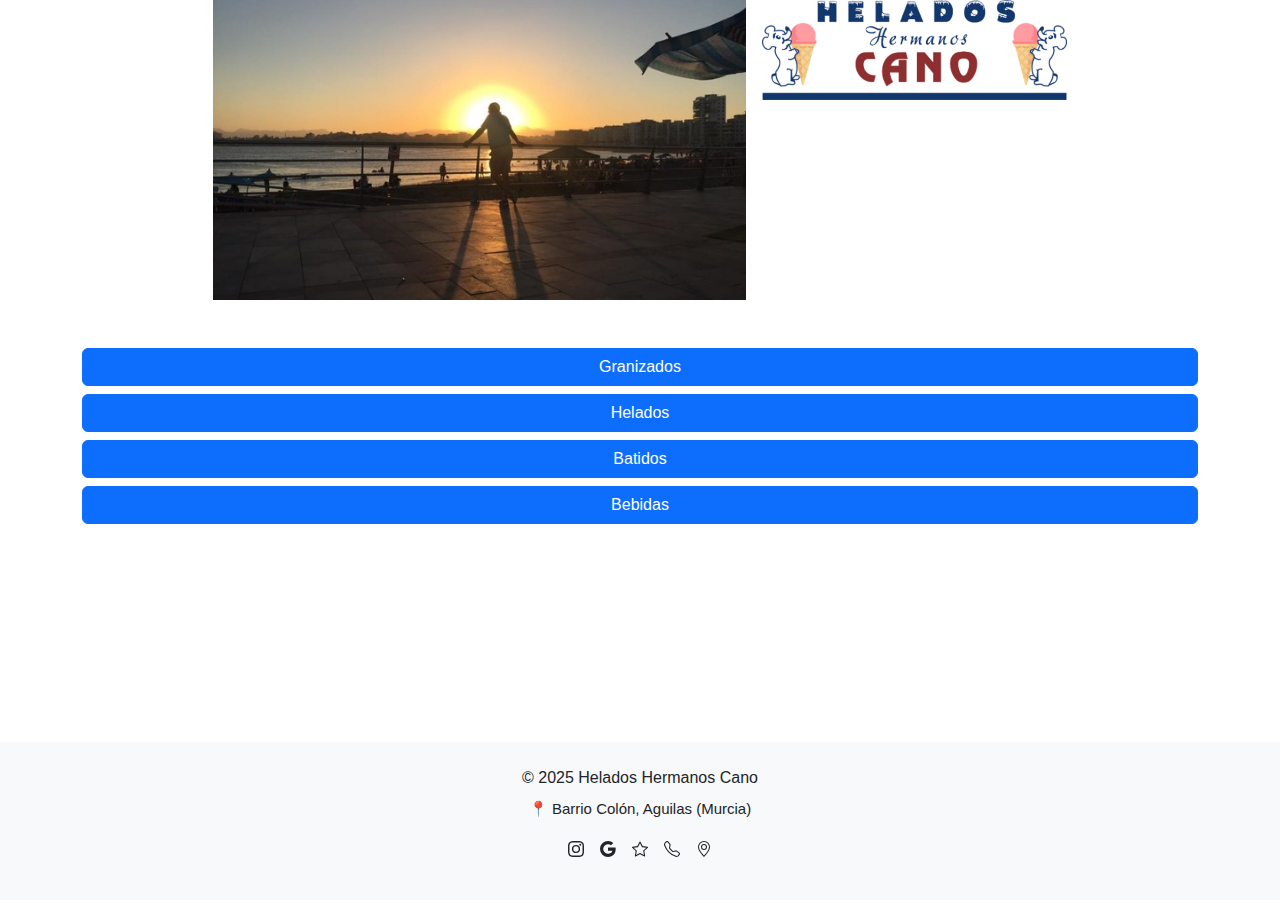
<file: index.html>
<!DOCTYPE html>
<html lang="es">
<head>
  <meta charset="UTF-8">
  <meta name="viewport" content="width=device-width, initial-scale=1">
  <title>Heladería Cano - Menú Digital</title>
  <link href="https://cdn.jsdelivr.net/npm/bootstrap@5.3.3/dist/css/bootstrap.min.css" rel="stylesheet">
  <link rel="stylesheet" href="assets/css/style.css">
</head>
<body>
  <header class="text-center">
    <div class="container-fluid mb-4 px-0">
    <div class="d-flex justify-content-center flex-wrap gap-3">
      <img src="assets\img\fontpage\foto.jpg" alt="Portada 2" class="img-fluid" style="max-height:300px; object-fit:contain; background:white;">
      <img src="assets\img\fontpage\logo.png" alt="Portada 1" class="img-fluid" style="max-height:100px; object-fit:contain; background:white;">
    </div>
    </div>
  </header>

  <main class="container my-5">
    <div id="menu-filtros" class="d-grid flex-column gap-2 align-items-center mb-4"></div>
    <div id="menu-container" class="row g-4"></div>
  </main>

<footer class="bg-light text-center py-4 mt-5" style="width: 100%; height: 81pv; position: absolute; bottom: 0; left: 0;">
  <p class="mb-2">&copy; 2025 Helados Hermanos Cano</p>
  
  <!-- Dirección -->
  <p class="mb-3" style="font-size: 15px;">📍 Barrio Colón, Aguilas (Murcia)</p>

  <!-- Iconos -->
  <div class="d-flex justify-content-center gap-3 mb-3">

    <!-- Instagram -->
    <a href="https://instagram.com/heladoshermanoscano" target="_blank" class="text-dark">
      <svg xmlns="http://www.w3.org/2000/svg" width="16" height="16" fill="currentColor" class="bi bi-instagram" viewBox="0 0 16 16">
        <path d="M8 0C5.829 0 5.556.01 4.703.048 3.85.088 3.269.222 2.76.42a3.9 3.9 0 0 0-1.417.923A3.9 3.9 0 0 0 .42 2.76C.222 3.268.087 3.85.048 4.7.01 5.555 0 5.827 0 8.001c0 2.172.01 2.444.048 3.297.04.852.174 1.433.372 1.942.205.526.478.972.923 1.417.444.445.89.719 1.416.923.51.198 1.09.333 1.942.372C5.555 15.99 5.827 16 8 16s2.444-.01 3.298-.048c.851-.04 1.434-.174 1.943-.372a3.9 3.9 0 0 0 1.416-.923c.445-.445.718-.891.923-1.417.197-.509.332-1.09.372-1.942C15.99 10.445 16 10.173 16 8s-.01-2.445-.048-3.299c-.04-.851-.175-1.433-.372-1.941a3.9 3.9 0 0 0-.923-1.417A3.9 3.9 0 0 0 13.24.42c-.51-.198-1.092-.333-1.943-.372C10.443.01 10.172 0 7.998 0zm-.717 1.442h.718c2.136 0 2.389.007 3.232.046.78.035 1.204.166 1.486.275.373.145.64.319.92.599s.453.546.598.92c.11.281.24.705.275 1.485.039.843.047 1.096.047 3.231s-.008 2.389-.047 3.232c-.035.78-.166 1.203-.275 1.485a2.5 2.5 0 0 1-.599.919c-.28.28-.546.453-.92.598-.28.11-.704.24-1.485.276-.843.038-1.096.047-3.232.047s-2.39-.009-3.233-.047c-.78-.036-1.203-.166-1.485-.276a2.5 2.5 0 0 1-.92-.598 2.5 2.5 0 0 1-.6-.92c-.109-.281-.24-.705-.275-1.485-.038-.843-.046-1.096-.046-3.233s.008-2.388.046-3.231c.036-.78.166-1.204.276-1.486.145-.373.319-.64.599-.92s.546-.453.92-.598c.282-.11.705-.24 1.485-.276.738-.034 1.024-.044 2.515-.045zm4.988 1.328a.96.96 0 1 0 0 1.92.96.96 0 0 0 0-1.92m-4.27 1.122a4.109 4.109 0 1 0 0 8.217 4.109 4.109 0 0 0 0-8.217m0 1.441a2.667 2.667 0 1 1 0 5.334 2.667 2.667 0 0 1 0-5.334"/>
      </svg>
    </a>

    <!-- Google Maps (ubicación) -->
    <a href="https://www.google.es/maps/place/Helados+Hermanos+Cano/@37.4054892,-1.5674122,17z/data=!4m6!3m5!1s0xd64c9c638909c0f:0x3376a2b49cefe093!8m2!3d37.405485!4d-1.5648373!16s%2Fg%2F11sqd7r9y_?entry=tts&g_ep=EgoyMDI1MDUxMy4xIPu8ASoASAFQAw%3D%3D&skid=41ee9cf1-e712-4aee-ae04-3e6a01a67ee2" target="_blank" class="text-dark">
      <svg xmlns="http://www.w3.org/2000/svg" width="16" height="16" fill="currentColor" class="bi bi-google" viewBox="0 0 16 16">
        <path d="M15.545 6.558a9.4 9.4 0 0 1 .139 1.626c0 2.434-.87 4.492-2.384 5.885h.002C11.978 15.292 10.158 16 8 16A8 8 0 1 1 8 0a7.7 7.7 0 0 1 5.352 2.082l-2.284 2.284A4.35 4.35 0 0 0 8 3.166c-2.087 0-3.86 1.408-4.492 3.304a4.8 4.8 0 0 0 0 3.063h.003c.635 1.893 2.405 3.301 4.492 3.301 1.078 0 2.004-.276 2.722-.764h-.003a3.7 3.7 0 0 0 1.599-2.431H8v-3.08z"/>
      </svg>
    </a>

    <!-- Reseñas en Google -->
    <a href="https://www.google.es/maps/place/Helados+Hermanos+Cano/@37.4054892,-1.5674122,17z/data=!4m6!3m5!1s0xd64c9c638909c0f:0x3376a2b49cefe093!8m2!3d37.405485!4d-1.5648373!16s%2Fg%2F11sqd7r9y_?entry=tts&g_ep=EgoyMDI1MDUxMy4xIPu8ASoASAFQAw%3D%3D&skid=41ee9cf1-e712-4aee-ae04-3e6a01a67ee2" target="_blank" class="text-dark">
      <svg xmlns="http://www.w3.org/2000/svg" width="16" height="16" fill="currentColor" class="bi bi-star" viewBox="0 0 16 16">
        <path d="M2.866 14.85c-.078.444.36.791.746.593l4.39-2.256 4.389 2.256c.386.198.824-.149.746-.592l-.83-4.73 3.522-3.356c.33-.314.16-.888-.282-.95l-4.898-.696L8.465.792a.513.513 0 0 0-.927 0L5.354 5.12l-4.898.696c-.441.062-.612.636-.283.95l3.523 3.356-.83 4.73zm4.905-2.767-3.686 1.894.694-3.957a.56.56 0 0 0-.163-.505L1.71 6.745l4.052-.576a.53.53 0 0 0 .393-.288L8 2.223l1.847 3.658a.53.53 0 0 0 .393.288l4.052.575-2.906 2.77a.56.56 0 0 0-.163.506l.694 3.957-3.686-1.894a.5.5 0 0 0-.461 0z"/>
      </svg>
    </a>

    <!-- Llamar -->
    <a href="tel:+672158281" class="text-dark">
      <svg xmlns="http://www.w3.org/2000/svg" width="16" height="16" fill="currentColor" class="bi bi-telephone" viewBox="0 0 16 16">
        <path d="M3.654 1.328a.678.678 0 0 0-1.015-.063L1.605 2.3c-.483.484-.661 1.169-.45 1.77a17.6 17.6 0 0 0 4.168 6.608 17.6 17.6 0 0 0 6.608 4.168c.601.211 1.286.033 1.77-.45l1.034-1.034a.678.678 0 0 0-.063-1.015l-2.307-1.794a.68.68 0 0 0-.58-.122l-2.19.547a1.75 1.75 0 0 1-1.657-.459L5.482 8.062a1.75 1.75 0 0 1-.46-1.657l.548-2.19a.68.68 0 0 0-.122-.58zM1.884.511a1.745 1.745 0 0 1 2.612.163L6.29 2.98c.329.423.445.974.315 1.494l-.547 2.19a.68.68 0 0 0 .178.643l2.457 2.457a.68.68 0 0 0 .644.178l2.189-.547a1.75 1.75 0 0 1 1.494.315l2.306 1.794c.829.645.905 1.87.163 2.611l-1.034 1.034c-.74.74-1.846 1.065-2.877.702a18.6 18.6 0 0 1-7.01-4.42 18.6 18.6 0 0 1-4.42-7.009c-.362-1.03-.037-2.137.703-2.877z"/>
      </svg>
    </a>

    <!-- Cómo llegar -->
    <a href="https://www.google.es/maps/place/Helados+Hermanos+Cano/@37.4054892,-1.5674122,17z/data=!4m6!3m5!1s0xd64c9c638909c0f:0x3376a2b49cefe093!8m2!3d37.405485!4d-1.5648373!16s%2Fg%2F11sqd7r9y_?entry=tts&g_ep=EgoyMDI1MDUxMy4xIPu8ASoASAFQAw%3D%3D&skid=41ee9cf1-e712-4aee-ae04-3e6a01a67ee2" target="_blank" class="text-dark">
      <svg xmlns="http://www.w3.org/2000/svg" width="16" height="16" fill="currentColor" class="bi bi-geo-alt" viewBox="0 0 16 16">
        <path d="M12.166 8.94c-.524 1.062-1.234 2.12-1.96 3.07A32 32 0 0 1 8 14.58a32 32 0 0 1-2.206-2.57c-.726-.95-1.436-2.008-1.96-3.07C3.304 7.867 3 6.862 3 6a5 5 0 0 1 10 0c0 .862-.305 1.867-.834 2.94M8 16s6-5.686 6-10A6 6 0 0 0 2 6c0 4.314 6 10 6 10"/>
        <path d="M8 8a2 2 0 1 1 0-4 2 2 0 0 1 0 4m0 1a3 3 0 1 0 0-6 3 3 0 0 0 0 6"/>
      </svg>
    </a>
</footer>


  <script src="https://cdn.jsdelivr.net/npm/bootstrap@5.3.3/dist/js/bootstrap.bundle.min.js"></script>
  <script src="assets/js/main.js"></script>
</body>
</html>
</file>
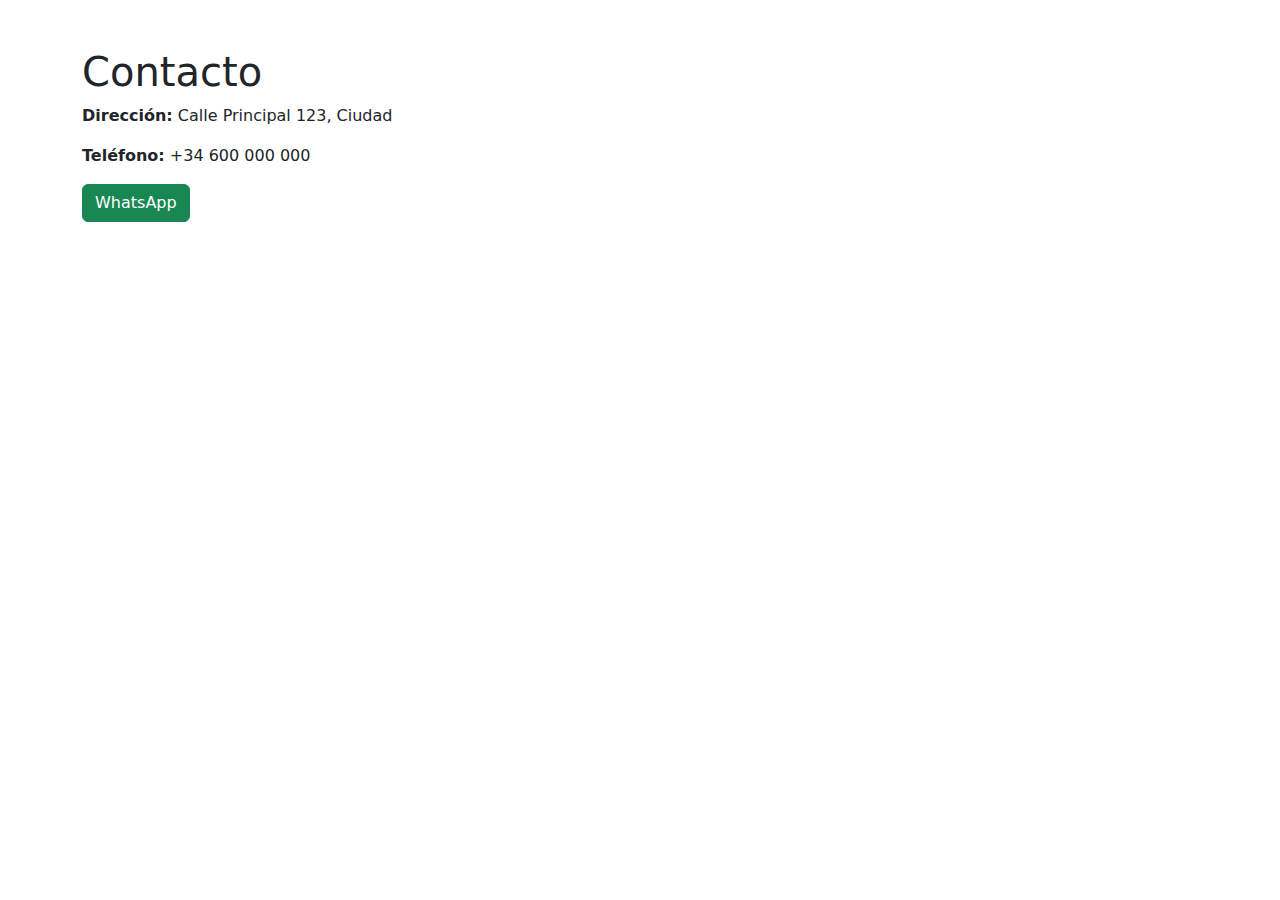
<file: contacto.html>
<!DOCTYPE html>
<html lang="es">
<head>
  <meta charset="UTF-8">
  <meta name="viewport" content="width=device-width, initial-scale=1">
  <title>Contacto - Heladería Cano</title>
  <link href="https://cdn.jsdelivr.net/npm/bootstrap@5.3.3/dist/css/bootstrap.min.css" rel="stylesheet">
</head>
<body>
  <div class="container py-5">
    <h1>Contacto</h1>
    <p><strong>Dirección:</strong> Calle Principal 123, Ciudad</p>
    <p><strong>Teléfono:</strong> +34 600 000 000</p>
    <p><a href="https://wa.me/34600000000" class="btn btn-success">WhatsApp</a></p>
    <iframe src="https://maps.google.com/maps?q=Sevilla&t=&z=13&ie=UTF8&iwloc=&output=embed" 
            width="100%" height="400" style="border:0;" allowfullscreen></iframe>
  </div>
</body>
</html>
</file>
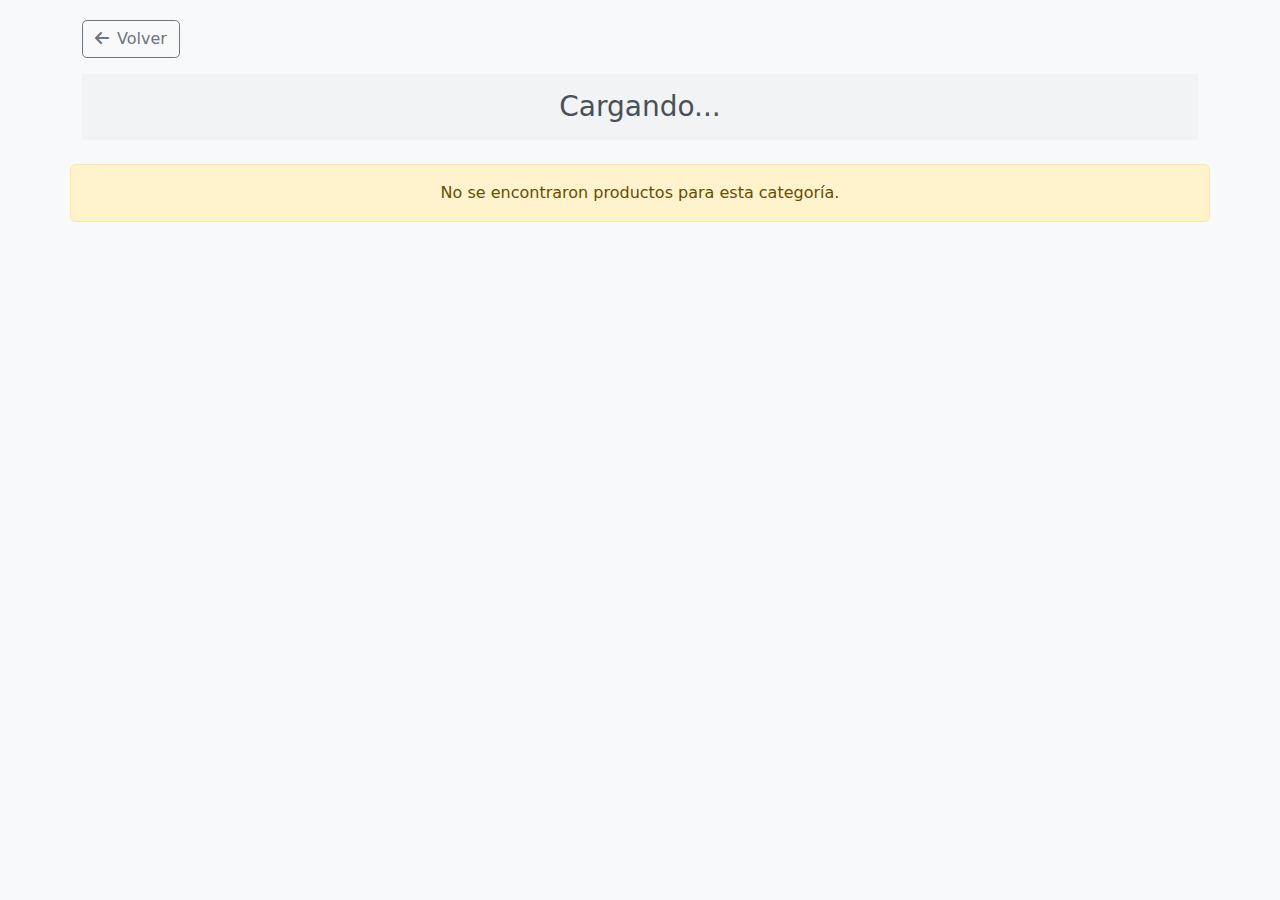
<file: productos.html>
<!DOCTYPE html>
<html lang="es">
<head>
    <meta charset="UTF-8">
    <meta name="viewport" content="width=device-width, initial-scale=1.0">
    <title>Granizados</title>
    <link href="https://cdn.jsdelivr.net/npm/bootstrap@5.3.0/dist/css/bootstrap.min.css" rel="stylesheet">
    <link rel="stylesheet" href="https://cdnjs.cloudflare.com/ajax/libs/font-awesome/6.4.0/css/all.min.css">
    <style>
        body {
            background-color: #f8f9fa;
            padding-top: 20px;
        }
        .categoria-header {
            background-color: #f1f3f5; /* Gris mucho más claro */
            color: #495057;
            padding: 1rem 0;
            margin-bottom: 1.5rem;
            /* Quitamos bordes redondeados */
        }
        .producto-card {
            border: none;
            border-radius: 0.5rem;
            box-shadow: 0 0.125rem 0.25rem rgba(0, 0, 0, 0.05);
            transition: transform 0.2s;
            margin-bottom: 1rem;
            background-color: white;
        }
        .producto-titulo {
            font-weight: 600;
            color: #495057;
            margin-bottom: 0.5rem;
            font-size: 1.1rem;
        }
        .producto-descripcion {
            color: #6c757d;
            margin-bottom: 0.75rem;
        }
        .tabla-precios {
            width: 100%;
        }
        .tabla-precios td {
            padding: 0.3rem 0;
            border-bottom: 1px solid #f1f1f1;
        }
        .tabla-precios tr:last-child td {
            border-bottom: none;
        }
        .tabla-precios td:first-child {
            width: 60%;
        }
        .tabla-precios td:last-child {
            text-align: right;
            font-weight: 500;
            color: #0d6efd; /* AZUL para los precios */
        }
        .nota-producto {
            font-style: italic;
            color: #6c757d;
            font-size: 0.85rem;
            margin-top: 0.5rem;
        }
        .btn-volver {
            margin-bottom: 1rem;
            border-radius: 0.3rem;
        }
        .badge-tamano {
            font-size: 0.75em;
            padding: 0.35em 0.65em;
        }
        /* IMAGEN MÁS PEQUEÑA Y A LA DERECHA */
        .contenedor-imagen {
            width: 80px;
            height: 80px;
            border-radius: 0.3rem;
            overflow: hidden;
            margin-left: auto;
        }
        .producto-imagen {
            width: 100%;
            height: 100%;
            object-fit: cover;
        }
        .alergenos-container {
            display: flex;
            flex-wrap: wrap;
            gap: 0.5rem;
            margin: 0.75rem 0;
        }
        .icono-alergeno {
            width: 35px;
            height: 35px;
            border-radius: 50%;
            object-fit: cover;
        }
        /* Estructura flexible para alinear imagen a la derecha */
        .producto-header {
            display: flex;
            justify-content: space-between;
            align-items: flex-start;
            margin-bottom: 0.5rem;
        }
        .producto-info {
            flex: 1;
            margin-right: 1rem;
        }
    </style>
</head>
<body>
    <div class="container">
        <!-- Botón de volver arriba a la izquierda -->
        <div class="row">
            <div class="col-12">
                <button class="btn btn-outline-secondary btn-volver" onclick="window.history.back()">
                    <i class="fas fa-arrow-left me-2"></i>Volver
                </button>
            </div>
        </div>

        <!-- Header de categoría -->
        <div class="categoria-header text-center">
            <h1 class="h3 mb-0" id="nombre-categoria">Cargando...</h1>
        </div>

        <!-- Contenedor de productos -->
        <div class="row" id="contenedor-productos">
            <!-- Los productos se insertarán aquí mediante JavaScript -->
        </div>
    </div>

    <script>
        document.addEventListener('DOMContentLoaded', function() {
            // Obtener datos del localStorage
            const categoria = localStorage.getItem('categoriaSeleccionada');
            const data = JSON.parse(localStorage.getItem('data'));
            
            // Elementos DOM
            const nombreCategoria = document.getElementById('nombre-categoria');
            const contenedorProductos = document.getElementById('contenedor-productos');
            
            // Verificar si tenemos datos
            if (categoria && data && data[categoria]) {
                // Mostrar el nombre de la categoría
                nombreCategoria.textContent = categoria;
                
                // Mostrar productos
                mostrarProductos(categoria, data);
            } else {
                // Mostrar mensaje de error si no hay datos
                contenedorProductos.innerHTML = `
                    <div class="alert alert-warning text-center">
                        No se encontraron productos para esta categoría.
                    </div>
                `;
            }
            
            function mostrarProductos(categoria, data) {
                contenedorProductos.innerHTML = '';
                
                data[categoria].forEach(producto => {
                    const col = document.createElement('div');
                    col.className = 'col-12 mb-3';
                    
                    // === IMAGEN DEL PRODUCTO (MÁS PEQUEÑA) ===
                    let productImage = "";
                    if (producto.img && producto.img.trim() !== "") {
                        productImage = `
                            <div class="contenedor-imagen">
                                <img src="${producto.img}" class="producto-imagen" alt="${producto.name}">
                            </div>
                        `;
                    }
                    
                    // === ICONOS DE ALÉRGENOS ===
                    let allergensIcons = "";
                    if (Array.isArray(producto.allergensImg) && producto.allergensImg.length > 0) {
                        allergensIcons = `
                            <div class="alergenos-container">
                                ${producto.allergensImg.map(icon => `
                                    <img src="${icon}" class="icono-alergeno" alt="Alergeno">
                                `).join("")}
                            </div>
                        `;
                    } else if (typeof producto.allergensImg === "string" && producto.allergensImg.trim() !== "") {
                        allergensIcons = `
                            <div class="alergenos-container">
                                <img src="${producto.allergensImg}" class="icono-alergeno" alt="Alergeno">
                            </div>
                        `;
                    }
                    
                    // === TABLA DE PRECIOS ===
                    let tablaPrecios = '';
                    if (producto.price1 || producto.price2 || producto.price3) {
                        tablaPrecios = `
                            <table class="tabla-precios mt-2">
                                ${producto.price1 ? `<tr><td>Pequeño</td><td class="text-primary">${producto.price1}</td></tr>` : ''}
                                ${producto.price2 ? `<tr><td>Mediano</td><td class="text-primary">${producto.price2}</td></tr>` : ''}
                                ${producto.price3 ? `<tr><td>Grande</td><td class="text-primary">${producto.price3}</td></tr>` : ''}
                            </table>
                        `;
                    }
                    
                    // === ALERTA ===
                    let alertaBadge = '';
                    if (producto.alert && producto.alert.trim() !== "") {
                        alertaBadge = `<span class="badge bg-info badge-tamano">${producto.alert}</span>`;
                    }
                    
                    col.innerHTML = `
                        <div class="producto-card">
                            <div class="card-body">
                                <div class="producto-header">
                                    <div class="producto-info">
                                        <h5 class="producto-titulo">${producto.name || 'Producto'}</h5>
                                        <p class="producto-descripcion mb-1">${producto.description || ''}</p>
                                        ${alertaBadge}
                                    </div>
                                    ${productImage}
                                </div>
                                ${allergensIcons}
                                ${tablaPrecios}
                                ${producto.allergensDes ? `<p class="nota-producto mt-2">${producto.allergensDes}</p>` : ''}
                            </div>
                        </div>
                    `;
                    
                    contenedorProductos.appendChild(col);
                });
            }
        });
    </script>
</body>
</html>
</file>
<file: assets/css/style.css>
body {
  font-family: "Segoe UI", Tahoma, Geneva, Verdana, sans-serif;
}
.card img {
  object-fit: cover;
  height: 200px;
  width: 100%;
}
.card img[src$=".svg"] {
  object-fit: contain;
  padding: 10px;
  background-color: #fff;
}
#menu-filtros .btn.active {
  background-color: #0d6efd;
  color: white;
}
</file>
